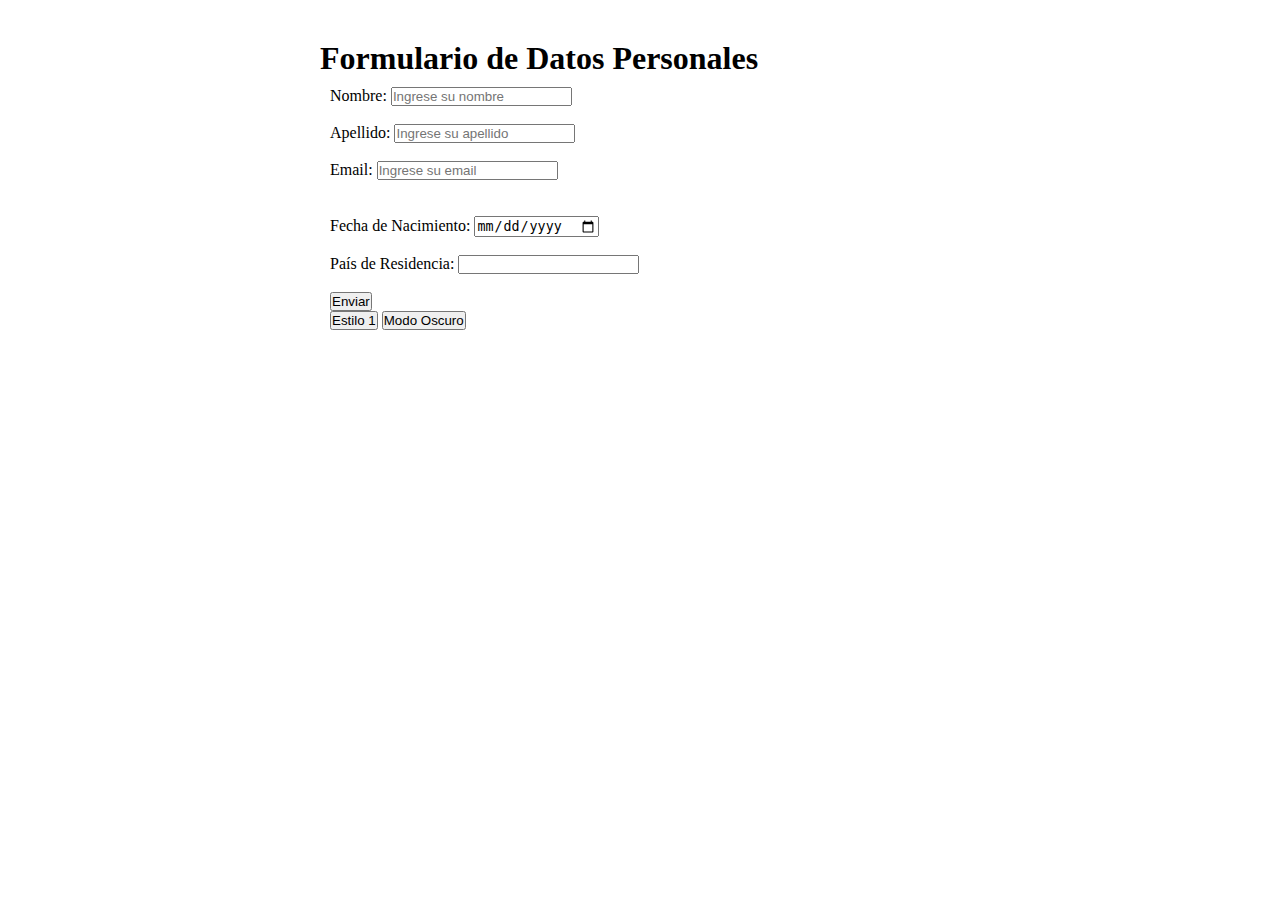
<file: ejercicio1.html>
<!DOCTYPE html>
<html lang="es">

<head>
    <meta charset="UTF-8">
    <meta name="viewport" content="width=device-width, initial-scale=1.0">
    <title>Ejercicio Clase 0</title>
    <link rel="stylesheet" href="css/estilo.css">
</head>

<body>

    <div id="contenedor">
        <h1>Formulario de Datos Personales</h1>

        <form action="" name="datos-personales" method="get">
            <label for="nombre">Nombre: </label><input type="text" placeholder="Ingrese su nombre" name="nombre"
                id="nombre" required> <br><br>
            <label for="nombre">Apellido: </label><input type="text" placeholder="Ingrese su apellido" name="apellido"
                id="apellido" required><br><br>
                <label for="email">Email:</label>
                <input type="email" placeholder="Ingrese su email" name="email" id="email" required><br>
                <small id="emailHelp" style="color: red; display: none;">Por favor, ingrese un email válido.</small><br><br>
                
            <label for="nacimiento">Fecha de Nacimiento: </label><input type="date" required><br><br>
            <label for="residencia">País de Residencia: </label><input type="text" required><br><br>
            <input type="submit" value="Enviar" ><br>
            <input type="submit" value="Estilo 1" id="estilo1" required>
            <input type="submit" value="Modo Oscuro" id="estiloAltoContraste" required>
        </form>
    </div>
    <script defer src="js/main.js"></script>
</body>

</html>
</file>
<file: css/estilo.css>
* {
    margin: 0;
    padding: 0;
}

body {
    display: flex;
    justify-content: center;
    height: 100vh;

}

div {
    margin-top: 30px;
    width: 50%;
    text-align: left;
    padding: 10px;
    height: 50%;

}

.borde-punteado {
    border: 1px dotted black;
    border-radius: 15px;
}

.borde-punteado-blanco {
    border: 1px dotted white;
    border-radius: 15px;
}

form {

    margin: 10px;
}
</file>
